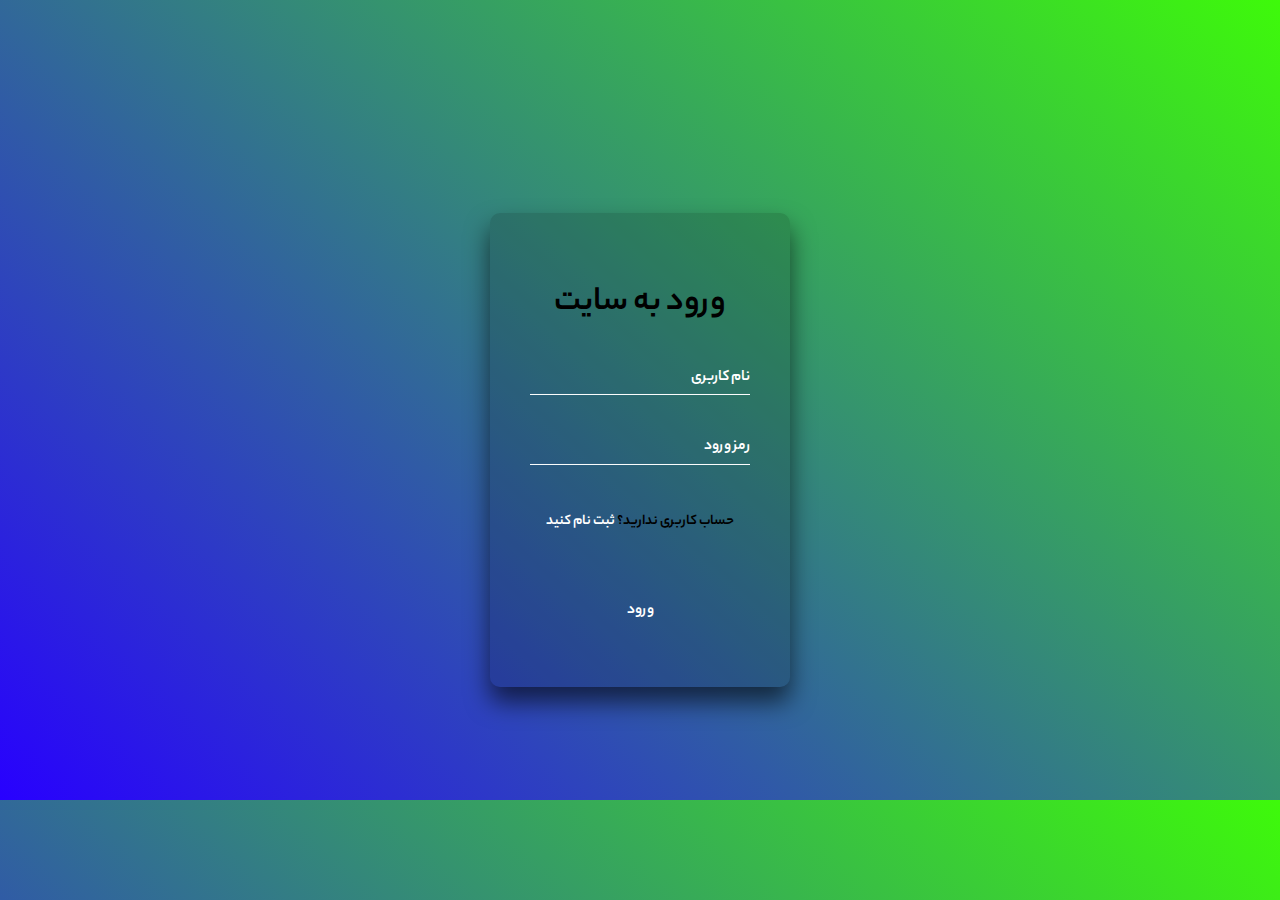
<file: egzomobile/login.html>
<!DOCTYPE html>
<html lang="fa" dir="rtl">
  <head>
    <meta charset="UTF-8" />
    <meta name="viewport" content="width=device-width, initial-scale=1.0" />
    <link rel="stylesheet" href="./access/style.css" />
    <link rel="stylesheet" href="./access/rispansiv.css" />
    <link rel="stylesheet" href="./access/Normalize.css" />
    <title>login</title>
  </head>
  <body class="bg_color">
    <div class="container_login">

      <div class="login-box">
        <form>
          <h1 class="h1_login">ورود به سایت</h1>
          <div class="user-box">
            <input type="text" name="" required="" />
            <label>نام کاربری</label>
          </div>
          <div class="user-box">
            <input type="password" name="" required="" />
            <label>رمز ورود</label>
          </div>
          <div class="div_p">
            <p>حساب کاربری ندارید؟ </p>
            <a class="a-p" href="./Register.html"> ثبت نام کنید</a>
          </div>

          <center>
            <a class="a-div" href="#">
              ورود
              <span></span>
            </a>
          </center>
        </form>
      </div>
    </div>
  </body>
</html>
</file>
<file: egzomobile/access/style.css>
@font-face {
    font-family: YekanBakh;
    src: local(YekanBakh),
        locale(YkanBakh-Bold),
        url(../fonts/YekanBakh-Bold.bbd877a3.woff) format(woff);
}

*, *::before, *::after {
    box-sizing: inherit;
}


html, body {
    box-sizing: border-box;
    margin: 0%;
    padding: 0%;
    font-family: YekanBakh;
    line-break: 1.6;
    font-size: 18px;
    width: auto;
    margin: 0% auto;
    line-height: 1.6;
    --sb-track-color: #e0eca8;
    --sb-thumb-color: #ffc400;
    --sb-size: 14px;

}

body::-webkit-scrollbar {
    width: var(--sb-size)
}

body::-webkit-scrollbar-track {
    background: var(--sb-track-color);
    border-radius: 19px;
}

body::-webkit-scrollbar-thumb {
    background: var(--sb-thumb-color);
    border-radius: 19px;
    border: 3px solid #ffffff;
}

@supports not selector(::-webkit-scrollbar) {
    body {
        scrollbar-color: var(--sb-thumb-color) var(--sb-track-color);
    }
}

img {
    width: 100%;
}

header {
    align-items: center;
    justify-content: center;
    background: linear-gradient(rgb(59, 55, 53, 0.5), rgb(59, 55, 53, 0.5)), url(../access/images/header-bg.jpg) center;
    height: 600px;
    background-size: cover;
    border-bottom-left-radius: 110px;
    border-bottom-right-radius: 110px;
    text-align: center;

}

.center {
    align-items: center;
    justify-content: center;
}

.u {
    text-align: center;
}

.center {
    text-align: center;
    justify-content: center;
    align-items: center;

}

a, ul {
    text-decoration: none;
    list-style-type: none;
    display: flex;
    color: white;
}

.Continer {
    max-width: 1340px;
    margin: 0 auto;
    justify-content: center;
    align-items: center;
    text-align: center;
}

.head-s {
    padding: 15px;
    display: flex;
    justify-content: space-between;
    align-items: center;
    text-align: center;
}

.item {
    margin-left: 9px;
    color: rgb(255, 255, 255);
}

.logo_header {
    padding: 0%5px;
    display: flex;
    align-items: center;
    justify-content: center;
}

.link_logo {
    width: 50px;
    height: 50px;
    margin-left: -10px;
}

.header_login {
    display: flex;
    align-items: center;
    color: white;
}

.login {
    border: 1px solid orange;
    border-radius: 5px;
    padding: 15px;
    margin-left: 12px;
    color: white;
}

.reigister {
    color: white;
}

.continer-item {
    display: flex;
    padding: 15px;
    flex-wrap: wrap;
    justify-content: center;
}

.item-1 {
    position: relative;
    margin-top: -120px;
    margin-left: 5px;
    margin-right: 5px;
    margin-bottom: 130px;
    display: flex;
    width: 300px;
    height: 250px;
    background-color: rgba(255, 255, 255, 0.836);
    box-shadow: 2px 2px 25px 0.3px olivedrab;
    border-radius: 15px;
}

.title_h1 {
    text-align: center;
    margin: 0% auto;
    margin-top: 55px;
    width: 300px;
    color: rgb(255, 255, 255);
}


.link_shop {
    color: aliceblue;
    justify-content: center;
    background-color: #E76F51;
    width: 180px;
    height: 40px;
    margin: 0% auto;
    text-align: center;
    padding: 12px;
    border-radius: 90px;
}

.img-item {
    width: 200px;
    height: 200px;
    width: 100%;
    padding: 10px;
    object-fit: contain;
}

.continer_itm {
    flex-wrap: wrap;
    display: flex;
    align-items: center;
    justify-content: center;
    gap: 10px;
}

.item3 {
    position: relative;
    width: 300px;
    height: 420px;
    border-radius: 19px;
    box-shadow: 2px 2px 12px 0.1px rgba(255, 226, 61, 0.712);
    justify-content: center;
    text-align: center;
    align-items: center;
    padding: 5px;
}

.div_loction {
    width: 100%;
    text-align: center;
    height: 200px;
}

.img_loction {
    margin-top: -110px;
    width: 80px;
    height: 80px;
}

.ph_1 {
    width: 100%;
    margin: 5px auto;
    border-radius: 20px;
}

.icon_1 {
    width: 40px;
    height: 40px;
    background-color: aliceblue;
    position: absolute;
    z-index: 1;
    margin-right: -280px;
    margin-top: 18px;
    border-radius: 14px;
    padding: 2px;
    justify-content: flex-end;
}

.bt_link {
    width: 130px;
    height: 50px;
    background-color: #ffffff;
    margin: -40px 81px;
    border-radius: 10px;
    position: absolute;
    z-index: 1;
}

.link_sell {
    padding-top: 11px;
    display: flex;
    align-items: center;
    justify-content: center;
    color: olivedrab;
}

h3 {
    margin-bottom: -10px;
}

.link_a {
    margin: 10px 100px 10px 100px;
    width: 130px;
    height: 40px;
    justify-content: center;
    align-items: center;
    color: rgb(145, 145, 145);
    background-color: #fcdcdc;
    border-radius: 25px;
    margin: 5px 85px;
}

.phone-p {
    font-size: 16px;
    color: rgb(59, 59, 59);
}

.div_view_BT {
    width: 200px;
    height: 250px;
    margin: 0% auto;
}

.BT-link {
    margin-top: 45px;
    width: 200px;
    height: 50px;
    justify-content: center;
    align-items: center;
    color: olivedrab;
    border: 2px solid olivedrab;
    border-radius: 25px;
}

.continer_message {
    text-align: center;
    justify-content: center;
    align-items: center;
    display: flex;
    margin: 0% auto;
    width: 100%;
    height: 500px;
    background: linear-gradient(to right, rgb(21, 255, 0), rgb(221, 146, 111), rgba(232, 57, 71, 1), rgba(223, 51, 13, 1), rgba(197, 82, 18, 1));
}

.message_box {
    width: 450px;

}

.coment_p {
    width: 100%;
}

.coment_p {
    width: 100%;
}

.text_message {
    width: 350px;
    margin: 0% auto;
}

.in_text {
    position: relative;
    display: flex;

}

#text_message {
    outline: 1px solid olivedrab;
    height: 50px;
    width: 450px;
    padding-right: 15px;
    border: none;
    border-radius: 50px;
    margin: 0% auto;

}

.s {
    cursor: pointer;
}

.continer_icon {
    background-color: #E76F51;
    width: 100px;
    height: 50px;
    display: flex;
    border-top-left-radius: 50px;
    border-bottom-left-radius: 50px;
    align-items: center;
    justify-content: center;
    text-align: center;
    position: absolute;
    z-index: 2;
    left: -1px;
}


.icon-text {
    margin: 0 auto;
    height: 20px;
    width: 20x;
}


.footer_continer {
    width: 100%;
    display: flex;
    justify-content: space-around;
    align-items: center;
    border-top-left-radius: 50px;
    border-top-right-radius: 50px;
    margin-top: 450px;
    position: relative;
    flex-wrap: wrap;

}

.footer_li_item {
    margin-top: 0px;
}

.footer_item1,
.footer_item2,
.footer_item3 {
    flex-direction: column;
    width: 290px;
    height: 300px;
    padding: 5px;
    justify-content: center;
    align-items: center;
    text-align: justify;
    display: flex;
    margin-top: -50px;
}

.continer_ul {
    height: 50px;
    margin: 70px auto;
    justify-content: center;
    align-items: center;
    text-align: center;
    display: block;
}

svg {
    border-top-left-radius: 50px;
    border-top-right-radius: 50px;
    width: 100%;
    height: 500px;
    box-sizing: border-box;
    display: block;
    background-color: #ffa600;
    background-image: linear-gradient(to bottom, rgba(89, 102, 14, 0.86), #afa40d);
}

.q {
    position: absolute;
    z-index: -1;
}


.header_login {
    margin-left: 10px;
}

/* mobile nav */
.nav_continer_mobile {

    display: none;
}

.hambergery_mobile {
    width: 50px;
    height: 50px;
    background-color: #fcdcdc;
    border-radius: 13px;
    justify-content: center;
    align-items: center;
    cursor: pointer;
    flex-direction: column;
    display: flex;
    margin-right: -5px;
}

.icon_hambergery {
    width: 30px;
    height: 4px;
    background-color: olivedrab;
    border-radius: 2px;
    cursor: pointer;
    margin: 2.5px;
    transition: all 150ms ease-in-out;
    position: relative;
}

.ul_mobile {
    display: none;
    padding-right: 25px;
}

.item_mobile {
    margin: 0%;
    color: black;
}

.header_login_mobile {
    display: flex;

}

.login_mobile {
    color: olivedrab;
    border: 1px solid olivedrab;
    padding: 5px;
    margin-left: 2px;
}

.reigister_mobile {
    padding: 5px;
    color: olivedrab;
    border: 1px solid olivedrab;
}

.logo_continer_mobile {}

.link_logo_mobile {}

.nav__btn--open .icon_hambergery {
    background-color: transparent;
    position: fixed;
    z-index: 6;
}

.icon_hambergery::after {
    width: 30px;
    height: 4px;
    background-color: olivedrab;
    border-radius: 2px;
    margin: 5.5px -15px;
    transition: all 250ms ease-in-out;
    position: absolute;
    top: -0.8rem;
    content: ' ';
}

.icon_hambergery::before {
    width: 30px;
    height: 4px;
    background-color: olivedrab;
    border-radius: 2px;
    margin: -5.5px -15px;
    transition: all 250ms ease-in-out;
    position: absolute;
    top: 0.8rem;
    content: ' ';
}

.nav__btn--open .icon_hambergery::after {
    transform: translateY(9px) rotate(-45deg);
}

.nav__btn--open .icon_hambergery::before {
    transform: translateY(-9px) rotate(45deg);
}

.ul_mobile {
    right: -29rem;
    display: flex;
    flex-direction: column;
    transition: all 150ms ease-in-out;
    position: absolute;
    top: 0%;
    bottom: 0%;
    width: 250px;
    z-index: 5;
    background-color: rgb(255, 255, 255);
}

.home {
    margin-top: 90px;
}

.nav__btn--open .ul_mobile {
    display: block;
    position: fixed;
    right: 0%;
    top: 0%;
    bottom: 0%;
    width: 250px;
    background-color: rgb(255, 255, 255);
    transition: all 350ms ease-in-out;
}

.bg_color {
    background: #3efa0a;
    background: -webkit-linear-gradient(221deg, #3efa0a 0%, #2800ff 100%);
    background: linear-gradient(221deg, #3efa0a 0%, #2800ff 100%);
    width: 100%;
    height: 800px;
}

.container_login {
    max-width: 1280px;
    min-width: 300px;
}

.login-box {
    position: absolute;
    top: 50%;
    left: 50%;
    width: 300px;
    padding: 40px;
    transform: translate(-50%, -50%);
    background: rgba(0, 0, 0, 0.151);
    box-sizing: border-box;
    box-shadow: 0 15px 25px rgba(0, 0, 0, .6);
    border-radius: 10px;
}

.login-box .user-box {
    position: relative;
}

.login-box .user-box input {
    width: 100%;
    padding: 10px 0;
    font-size: 16px;
    color: #fff;
    margin-bottom: 30px;
    border: none;
    border-bottom: 1px solid #fff;
    outline: none;
    background: transparent;
}

.login-box .user-box label {
    position: absolute;
    top: 0;
    right: 0;
    padding: 10px 0;
    font-size: 16px;
    color: #fff;
    pointer-events: none;
    transition: .5s;
}

.login-box .user-box input:focus~label,
.login-box .user-box input:valid~label {
    top: -20px;
    right: 0;
    color: #bdb8b8;
    font-size: 12px;
}

.login-box form .a-div {
    position: relative;
    display: inline-block;
    padding: 10px 20px;
    color: #ffffff;
    font-size: 16px;
    text-decoration: none;
    text-transform: uppercase;
    overflow: hidden;
    transition: .4s;
    margin-top: 40px;
    letter-spacing: 4px
}

.h1_login,
.h1_register {
    font-size: 35px;
    display: flex;
    justify-content: center;
}

.a-p {
    margin-right: 2px;
}

.div_p {
    display: flex;
    font-size: 15px;
    justify-content: center;
    align-items: center;
}

.login-box .a-div:hover {
    background: #03f40f;
    color: #fff;
    border-radius: 5px;
    box-shadow: 0 0 5px #03f40f,
        0 0 25px #03f40f,
        0 0 50px #03f40f,
        0 0 100px #03f40f;
}

.login-box .a-div:active {
    background: #f4dc03;
    color: #fff;
    border-radius: 5px;
    box-shadow: 0 0 5px #a7ffab,
        0 0 25px #beffc1,
        0 0 50px #f8fff9,
        0 0 100px #ffffff;
}

.login-box .a-div span {
    position: absolute;
    display: block;
}

@keyframes btn-anim1 {
    0% {
        left: -100%;
    }

    50%, 100% {
        left: 100%;
    }
}

.login-box .a-div span:nth-child(1) {
    bottom: 2px;
    left: -100%;
    width: 100%;
    height: 2px;
    background: linear-gradient(90deg, transparent, #03f40f);
    animation: btn-anim1 2s linear infinite;
}
</file>
<file: egzomobile/access/rispansiv.css>
@media screen and (max-width:1340px) {
    .item3 {
        width: 310px;
        height: 420px;
    }

    .Continer {
        margin: 0% -13px;
    }

    .continer_itm {
        padding: 0% 15px;
    }

    .item-1 {
        width: 310px;
    }

    .d {
        width: 950px;
    }

    .link_a {
        width: 110px;
    }
}

@media screen and (max-width:1030px) {
    .item-1 {
        width: 300px;
    }

    .d {
        width: 900px;
    }
}

@media screen and (max-width:1024px) {
    #text_message {
        width: 350px;
    }


    .item3 {
        width: 235px;
        height: 350px;
    }

    h3 {
        font-size: 20px;
    }

    p {
        font-size: 15px;

    }

    .bt_link {
        margin: -40px 70px;
        width: 80px;
    }

    .link_sell {
        width: 80px;
    }

    .link_a {}

    .footer_item1,
    .footer_item2,
    .footer_item3,
    .footer_item4 {}

    .item3 {}

    .item3>p {}

    .ph_1 {
        width: 100%;
    }

    .icon_1 {
        margin-right: -210px;
        width: 35px;
        height: 35px;
    }

    .link_a {
        margin: 15px auto;
    }


    .item-1 {
        width: 229px;
    }


    .d {
        width: 707px;
    }
}

@media screen and (max-width:992px) {
    .continer_message {}

    .message_box {

        padding: 5px;
        margin: 5px;
    }

    .img_box {
        width: 400px;

    }
}

@media screen and (max-width:970px) {
    .item-1 {
        width: 229px;
    }

    .continer_itm {
        padding: 0% 5px;
    }

    .d {
        width: 707px;
    }

    .item3 {
        width: 235px;
    }

    h3 {
        font-size: 20px;
    }

    p {
        font-size: 15px;

    }

    .bt_link {
        margin: -40px 70px;
        width: 80px;
    }

    .link_sell {
        width: 80px;
    }

    .ph_1 {
        width: 100%;
    }

    .icon_1 {
        margin-right: -210px;
        width: 35px;
        height: 35px;
    }
}

@media screen and (max-width:904px) {


    .message_box {
        width: 350px;
        padding: 5px;
        margin: 5px;
    }

    .img_box {
        width: 400px;

    }

    .img_box {
        width: 250px;

    }

    .continer_message {
        margin: 0% auto;
    }

}

@media screen and (max-width:791px) {
    .logo_header {
        display: none;
    }

    .header_login {
        display: none;
    }

    .nav_continer_mobile {
        display: block;
        width: 100%;
        padding: 0% 15px;
        display: flex;
        justify-content: space-between;
        align-items: center;
        text-align: center;
        margin: 0% auto;

    }

    .footer_item2 {
        width: 100%;
        margin: 0% 25px;
    }

    svg {
        height: 600px;
    }

    .continer_itm {
        padding: 0% 20px;
    }
}

@media screen and (max-width:753px) {
    .item-1 {
        width: 240px;
    }


    .continer_itm {
        padding: 0% 30px;
    }

    .BT-link {
        width: 200px;
        margin: 0% auto;
    }
}

@media screen and (max-width:600px) {

    svg {
        height: 800px;
    }

    .footer_item2 {
        width: 100%;
    }

    .footer_item3,
    .footer_item1 {
        margin: -15px 25px;
        width: 100%;
    }


}

@media screen and (max-width:530px) {
    .header_link {
        display: none;
    }

    .BT-link {
        width: 150px;
        margin: 0% auto;
    }

    .header_login {
        display: none;

    }

    .link {
        width: 280px;
        margin: -400px 0px 10px 10px;
    }

    .item-1 {
        width: 80%;
        height: 200px;
        margin-bottom: 140px;
    }

    svg {
        height: 900px;
    }

    .icon_1 {
        margin-right: -320px;
    }

    ul, li {
        display: none;
    }

    .bt_link {
        margin: -45px 125px 0% 120px;
    }

    .link_sell {}

    .header_link_mobile {
        display: none;
    }

    .mobile {
        width: 50px;
        height: 50px;
        background-color: white;
    }

    .item3 {
        width: 350px;
        height: 450px;
    }



}

@media screen and (max-width:400px) {

    .link {
        width: 280px;
        margin: -400px 0px 10px 10px;
    }

    .message_box {
        width: 260px;
        padding: 5px;
        margin: 5px;
    }

    .item-1 {
        width: 80%;
        height: 200px;

    }

    .logo-MOBILE {
        display: block;
    }

    .nav_menu_mobile {
        display: block;
        display: flex;
        justify-content: space-between;
    }

    .icon_1 {
        margin-right: -250px;
    }

    ul, li {
        display: none;
    }

    .bt_link {
        margin: -40px 90px 0% 90px;
    }

    .link_sell {}

    .header_link_mobile {
        display: none;
    }

    .mobile {
        width: 50px;
        height: 50px;
        background-color: white;
    }

    .item3 {
        width: 280px;
        height: 350px;
        margin-bottom: 25px;
    }
}

@media screen and (max-width:330px) {
    .header_link {
        display: none;
    }

    .item3 {
        width: 250px;
        height: 350px;
        margin-bottom: 25px;
    }

    .header_login {
        display: none;
    }

    .icon_1 {
        margin-right: -230px;
    }

    .bt_link {
        margin: -40px 80px 0% 90px;
    }
}
</file>
